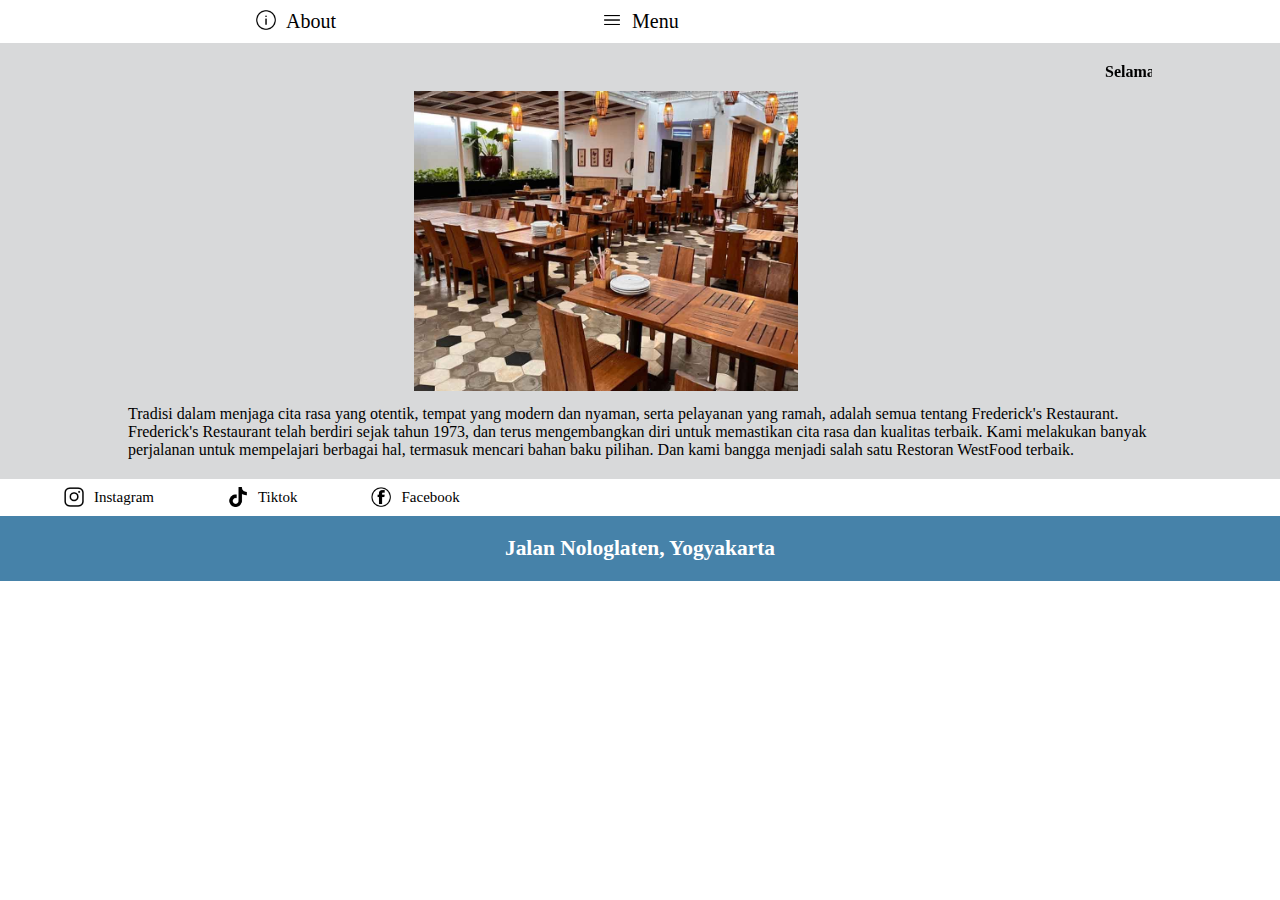
<file: index.html>
<!DOCTYPE html>
<html lang="en">

<head>
    <meta charset="UTF-8">
    <meta http-equiv="X-UA-Compatible" content="IE=edge">
    <meta name="viewport" content="width=device-width, initial-scale=1.0">
    <link rel="shortcut icon" href="./image/logorestoran.ico">
    <link rel="stylesheet" href="styles.css">
    <title>Rumah Makan Frederick</title>
</head>

<body>
    <header>
       <nav>
            <ul class = "btn-groups">
                <img src = "./image/aboutlogo.png" class="logo">
                <li><a class="btn-navbar" href="index.html" >About</a></li>
                <img src = "./image/menulogo.png" class="logo">
                <li><a class="btn-navbar" href="menu.html">Menu</a></li>
            </ul>
        </nav>
    </header>

    <main>
        <article class="article-card">
            <marquee class="text text-uppercase ">Selamat Datang----Selamat Datang----Selamat Datang----Selamat Datang----Selamat Datang-----Selamat Datang---- </marquee>
            <figure>
                <img src="./image/restoran-bandung.jpg" alt="Duo Cream" class = "image">
            </figure> 
            <p class="teks">
                Tradisi dalam menjaga cita rasa yang otentik, tempat yang modern dan nyaman, serta pelayanan yang ramah, adalah semua tentang Frederick's Restaurant.
                Frederick's Restaurant telah berdiri sejak tahun 1973, dan terus mengembangkan diri untuk memastikan cita rasa dan kualitas terbaik. Kami melakukan banyak perjalanan untuk mempelajari berbagai hal, termasuk mencari bahan baku pilihan. Dan kami bangga menjadi salah satu Restoran WestFood terbaik.
            </p>
        </article>

        
    </main>
    <nav>
        <ul class = "btn-groups">
            <img src = "./image/instagram.png" class="contact">
            <li><a href = "https://www.instagram.com/pagisoreid/" class="btn-navbars">Instagram</a></li>
            <img src = "./image/tiktok.png" class="contact">
            <li><a href = "https://www.tiktok.com/@bettyaugustina/video/7216926375180029210?q=pagi%20sore&t=1692273704156" class="btn-navbars">Tiktok</a></li>
            <img src = "./image/facebook.png" class="contact">
            <li><a href = "https://www.facebook.com/search/top/?q=pagisore" class="btn-navbars">Facebook</a></li>
        </ul>
    </nav>
</header>
    <footer>
        
        <h6>Jalan Nologlaten, Yogyakarta</h6>
    </footer>
</body>

</html>
</file>
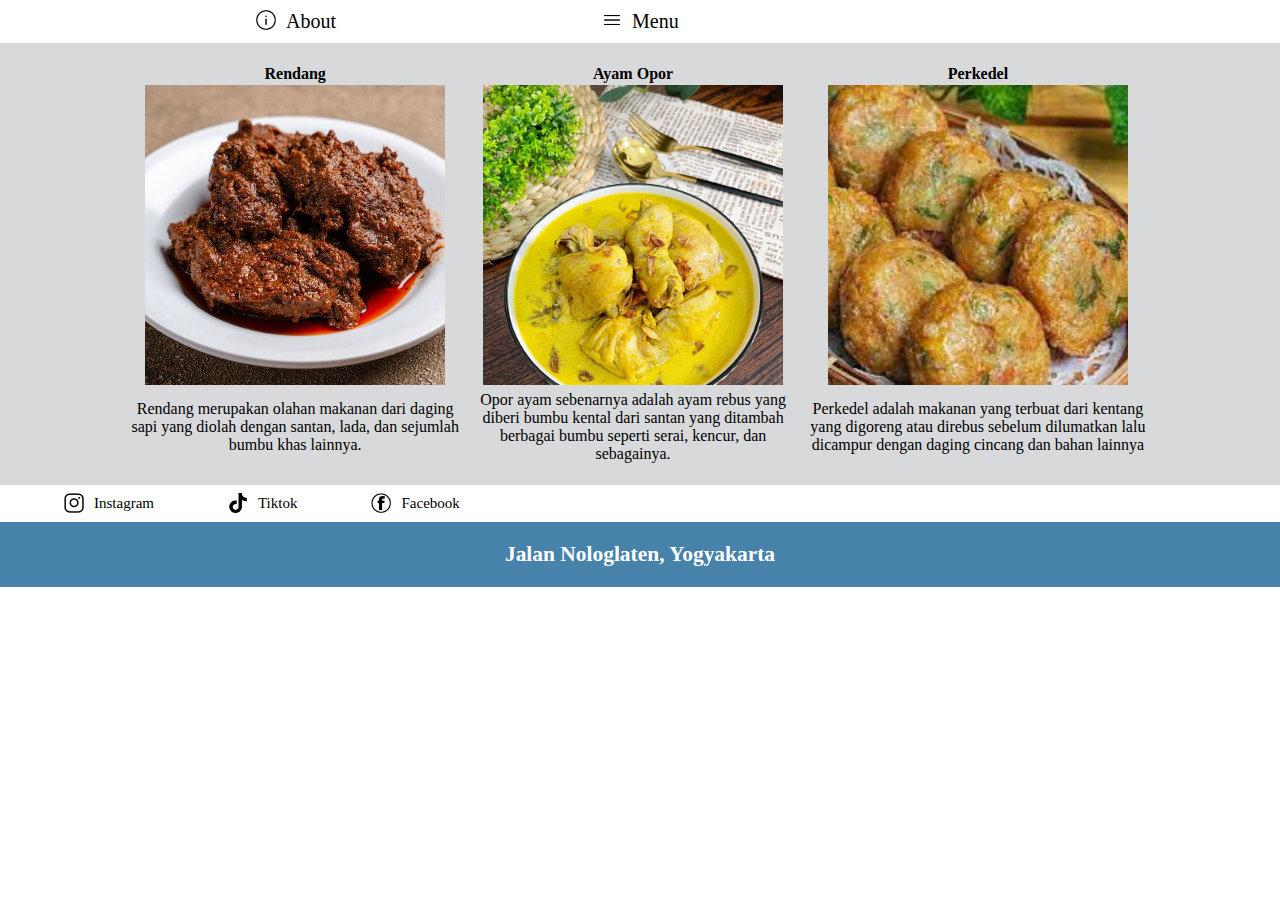
<file: menu.html>
<!DOCTYPE html>
<html lang="en">

<head>
    <meta charset="UTF-8">
    <meta http-equiv="X-UA-Compatible" content="IE=edge">
    <meta name="viewport" content="width=device-width, initial-scale=1.0">
    <link rel="shortcut icon" href="./image/logorestoran.ico">
    <link rel="stylesheet" href="styles.css">
    <title>Menu Rumah Makan Frederick</title>
</head>

<body>
    <header>
       <nav>
            <ul class = "btn-groups">
                <img src = "./image/aboutlogo.png" class="logo">
                <li><a class="btn-navbar" href="index.html" >About</a></li>
                <img src = "./image/menulogo.png" class="logo">
                <li><a class="btn-navbar" href="menu.html">Menu</a></li>
                
            </ul>
        </nav>
    </header>

    <main>
        <article class="article-card">
            <table class="table">
                <thead>
                  <tr>
                    <th scope="col">Rendang</th>
                    <th scope="col">Ayam Opor</th>
                    <th scope="col">Perkedel</th>
                  </tr>
                </thead>
                <tbody>
                  <tr>
                    <th scope="row"><img src = "./image/rendang.jpg" class="makanan"></th>
                    <th scope="row"><img src = "./image/opor.jpg" class="makanan"></th>
                    <th scope="row"><img src = "./image/perkedel.jpg" class="makanan"></th>
                  </tr>
                </tbody>
                  <tbody>
                    <tr>
                      <th scope="row" class="menu">Rendang merupakan olahan makanan dari daging sapi yang diolah dengan santan, lada, dan sejumlah bumbu khas lainnya. </th>
                      <th scope="row" class="menu">Opor ayam sebenarnya adalah ayam rebus yang diberi bumbu kental dari santan yang ditambah berbagai bumbu seperti serai, kencur, dan sebagainya.</th>
                      <th scope="row" class="menu">Perkedel adalah makanan yang terbuat dari kentang yang digoreng atau direbus sebelum dilumatkan lalu dicampur dengan daging cincang dan bahan lainnya</th>
                    </tr>
                 
                    </tbody>
                  
              </table>
        </article>

        
    </main>
    <nav>
        <ul class = "btn-groups">
            <img src = "./image/instagram.png" class="contact">
            <li><a href = "https://www.instagram.com/pagisoreid/" class="btn-navbars">Instagram</a></li>
            <img src = "./image/tiktok.png" class="contact">
            <li><a href = "https://www.tiktok.com/@bettyaugustina/video/7216926375180029210?q=pagi%20sore&t=1692273704156" class="btn-navbars">Tiktok</a></li>
            <img src = "./image/facebook.png" class="contact">
            <li><a href = "https://www.facebook.com/search/top/?q=pagisore" class="btn-navbars">Facebook</a></li>
        </ul>
    </nav>
</header>
    <footer>
        
        <h6>Jalan Nologlaten, Yogyakarta</h6>
    </footer>
</body>

</html>
</file>
<file: styles.css>
*{
  padding: 0;
  margin: 0;  
}

body{
  font-family: Georgia, Times, serif;
}


#title{
  font-size: 40px;
  margin-bottom: 10px;
}



.btn-groups{
  display: flex;
  list-style-type: none;
  
}

.btn-navbar{
    color: black;
    text-decoration: none;
    display: block;
    padding: 10px;
    font-size: 20px;
    text-align: center; 
    
}

.btn-navbars{
  color: black;
  text-decoration: none;
  display: block;
  padding: 10px;
  font-size: 15px;
  text-align: center; 
  
}

.btn-navbar:hover{
  color: white;
  text-decoration: underline;
  background-color: #4682A9;
}

main{
  display: flex;
  flex-direction: column;
  align-items: center;
  margin: 0px 0;
  row-gap: 20px; 
  background-color: #D8D9DA;
}

.contact{
  width:20px;
  height:20px;
  padding-top: 0.6%;
  padding-left: 5%;
}

.logo{
  width:20px;
  height:20px;
  padding-top: 0.8%;
  padding-left: 20%;
}
.article-card{
  width: 80%;
  border: 0px #61677A solid;
  padding: 20px;
  border-radius: 15px;
  display: flex;
  flex-direction: column;
  row-gap: 10px;
}

.article-card figure{
  margin: 0 auto;
}

.article-card figure img{
  width: 85%;
  height: 300px;  
  object-fit: cover;
  object-position: top;
}

.makanan{
  width: 300px;
  height: 300px;  
  object-fit: cover;
  object-position: top;
}
.article-card ul{
  padding-left: 10px;
}
.menu{
  font-weight: normal;
}

footer{
  background-color:#4682A9;
  color: white;
  text-align: center;
  font-size: 32px;
  padding: 20px;
}  

.text-uppercase {
    color: black;
    font-weight: bold;
}


@media only screen and (max-width: 768px) {
		.logo{
      padding-top: 2.5%;
    }
    .contact{
      padding-top: 2%;
    }
    .makanan{
      width: 90px;
      height: 90px;  
    }
}
</file>
